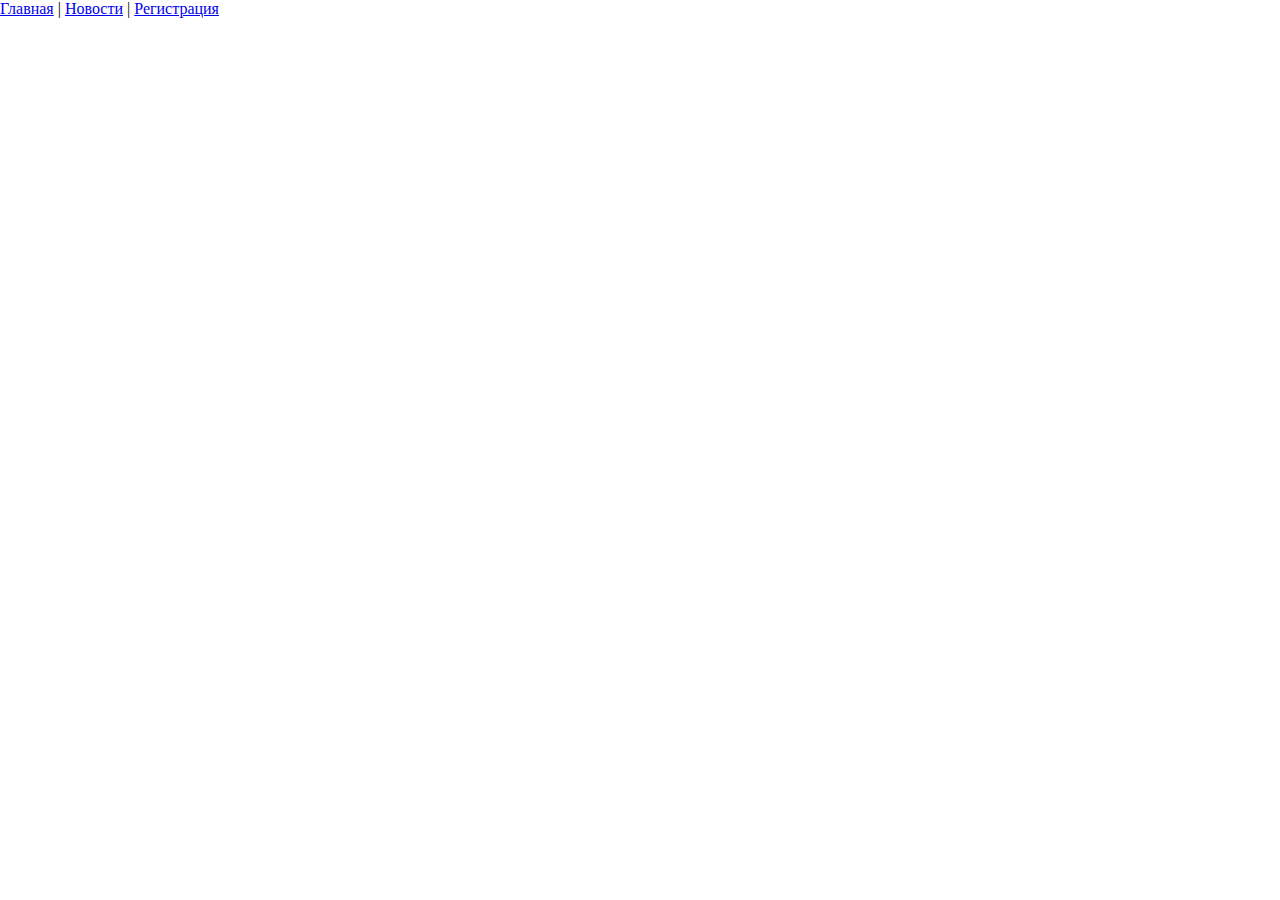
<file: html/index.html>
<!DOCTYPE html>
<html lang="en">
<head>
    <meta charset="UTF-8">
    <meta name="viewport" content="width=device-width, initial-scale=1.0">
    <title>Главная страница</title>
    <link rel="stylesheet" href="styles.css">
</head>
<body>
    <header>
        <nav>
            <a href="index.html">Главная</a> |
            <a href="news.html">Новости</a> |
            <a href="registration.html">Регистрация</a>
        </nav>
    </header>
    <main class="main-block">
        
    </main>
    <aside class="sidebar">

    </aside>
</body>
</html>
</file>
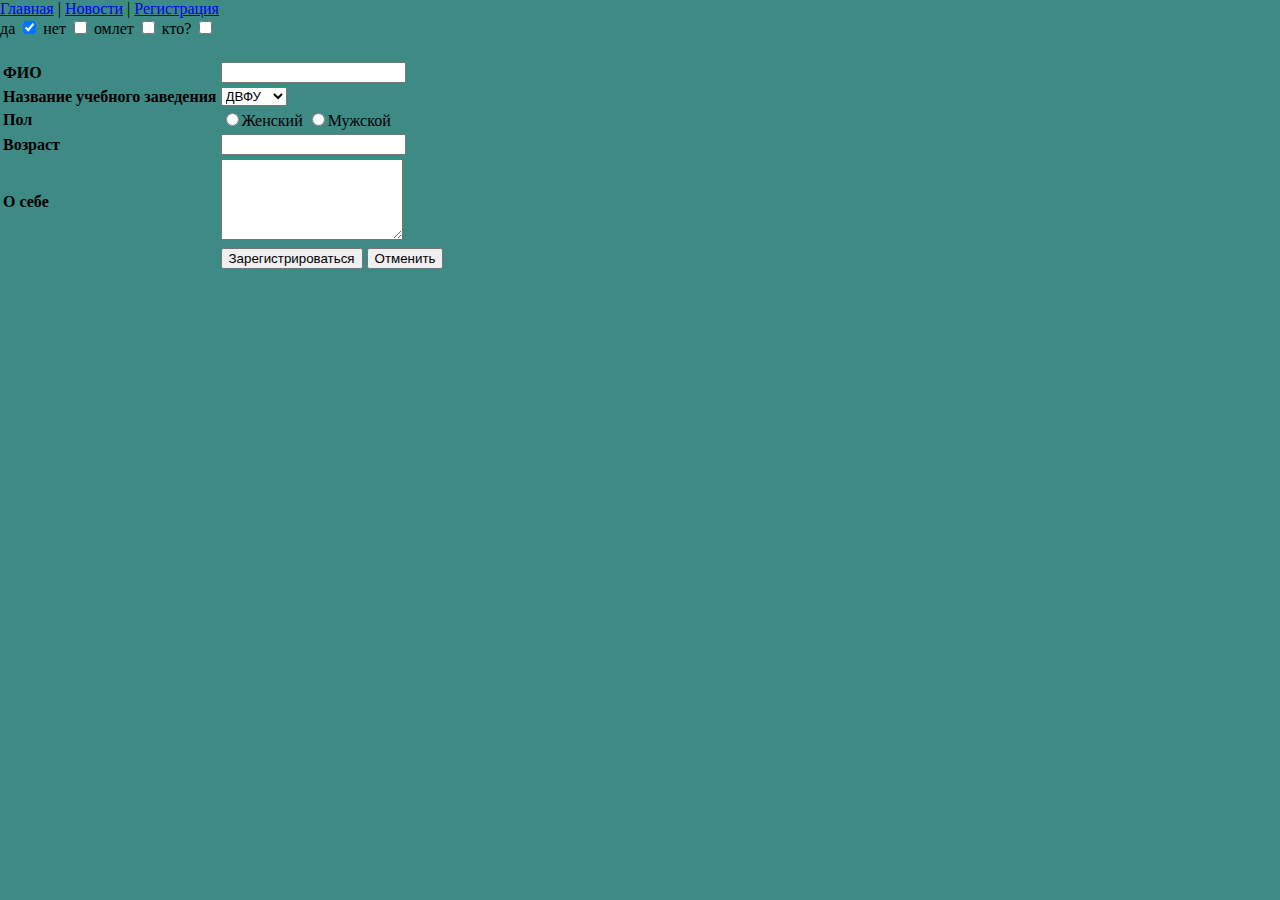
<file: html/registration.html>
<!DOCTYPE html>
<html lang="en">
<head>
    <meta charset="UTF-8">
    <meta name="viewport" content="width=device-width, initial-scale=1.0">
    <title>Регистрация</title>
    <link rel="stylesheet" href="styles.css">
</head>
<body class="three">
    <header>
        <nav>
            <a href="index.html">Главная</a> |
            <a href="news.html">Новости</a> |
            <a href="registration.html">Регистрация</a>
        </nav>
    </header>
    <main class="main-block3">
        <form action="">
            <table>
                <caption>
                    <h1>
                        
                    </h1>
                </caption>
                <tr>
                    <td>
                        <label for=""><b>ФИО</b></label>
                    </td>
                    <td>
                        <input type="text" name="title">
                    </td>
                </tr>
                <tr>
                    <td>
                        <label for=""><b>Название учебного заведения</b></label>
                    </td>
                    <td>
                        <select id="">
                            <option value="ДВФУ">ДВФУ</option>
                            <option value="ВГУЭС">ВГУЭС</option>
                            <option value="МГУ">МГУ</option>
                            <option value="ДВГТУ">ДВГТУ</option>
                            <option value="ТГМУ">ТГМУ</option>
                           
                        </select>
                    </td>
                </tr>
                <tr>
                    <td>
                        <label for="" ><b>Пол</b></label>
                    </td>
                    <td>
                        <label for="">
                            <input type="radio" id="" name="sex" value="Женский"/>Женский
                        </label>
                        
                        <label for="">
                            <input type="radio" id="" name="sex" value="Мужской"/>Мужской
                        </label>
                        
                    </td>
                </tr>
                
                <tr>
                    <td>
                        <label for=""><b>Возраст</b></label>
                    </td>
                    <td>
                        <input type="number" >
                    </td>
                </tr>
                <tr>
                    <td>
                        <label for=""><b>О себе</b></label>
                    </td>
                    <td>
                        <textarea  id="" cols="20" rows="5"></textarea>
                    </td>
                </tr>

                <label class="container">да
                    <input type="checkbox" checked="checked">
                    <span class="checkmark"></span>
                  </label>
                  
                  <label class="container">нет
                    <input type="checkbox">
                    <span class="checkmark"></span>
                  </label>
                  
                  <label class="container">омлет
                    <input type="checkbox">
                    <span class="checkmark"></span>
                  </label>
                  
                  <label class="container">кто?
                    <input type="checkbox">
                    <span class="checkmark"></span>
                  </label>
                <tr>
                    <td>
    
                    </td>
                    <td>
                        <button type="submit">Зарегистрироваться</button>
                        <button type="reset">Отменить</button>
                    </td>
                </tr>
    
            </table>
        </form>
    </main>
</body>
</html>
</file>
<file: html/styles.css>
body {
    
    justify-content: center;
    align-items: center;
    height: 100vh;
    margin: 0;
    background-color: #ffffff;
}
body.two{
    background-color: #2b2828;
}

body.three{
    background-color: #3e8a84;
}

.main-block {
    width: 1000px;
    background-color:#2b2828;
    
}

.sidebar {
   
    background-color:#2b2828;
}
</file>
